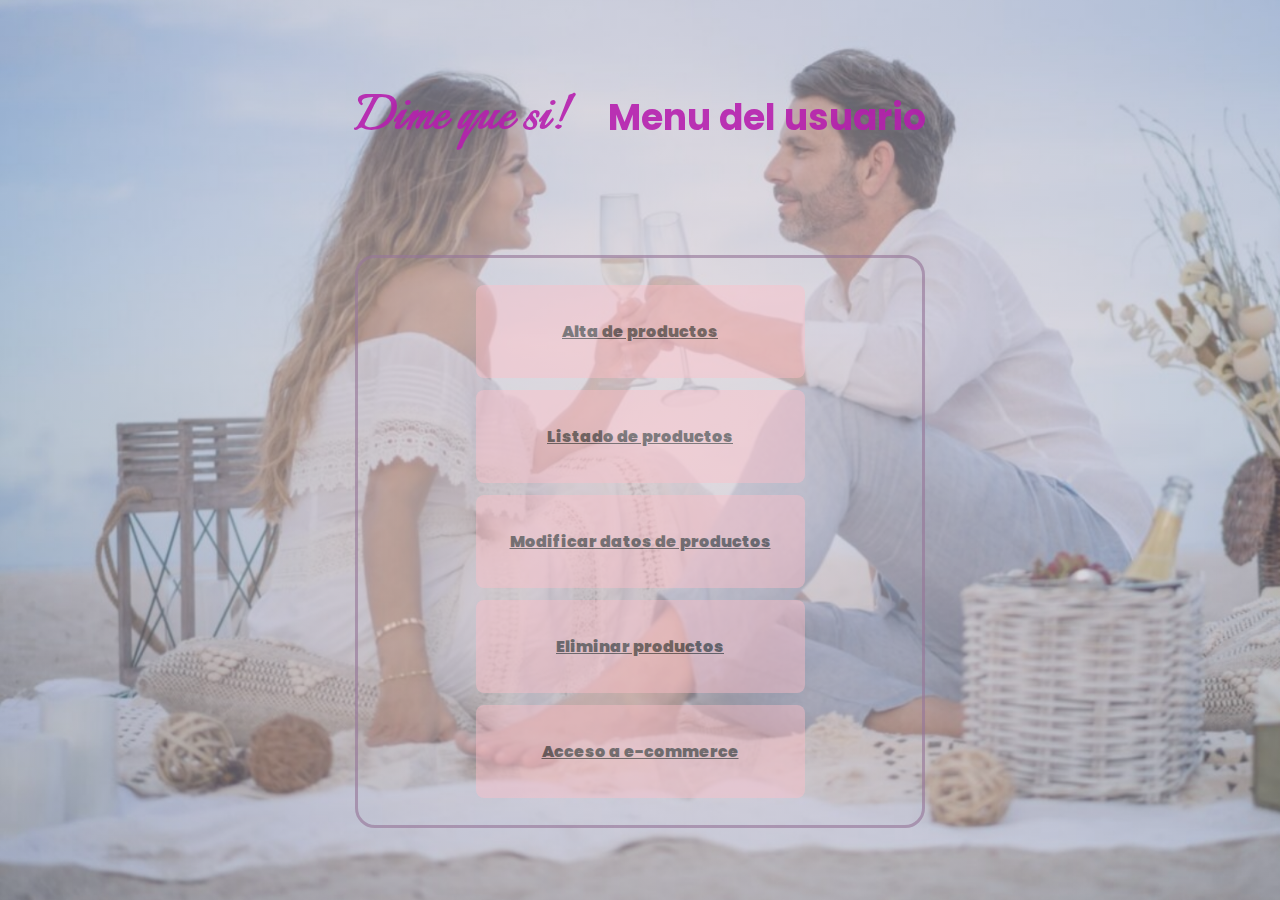
<file: index.html>
<!DOCTYPE html>
<html lang="es">

<head>
    <meta charset="UTF-8">
    <meta name="viewport" content="width=device-width, initial-scale=1.0">
    <title>Ejemplo de uso de la API</title>
    <link rel="stylesheet" href="estilos.css">
    <link rel="preconnect" href="https://fonts.googleapis.com">
    <link rel="preconnect" href="https://fonts.gstatic.com" crossorigin>
    <link
        href="https://fonts.googleapis.com/css2?family=Allura&family=Bebas+Neue&family=Hind:wght@300&family=Italianno&family=Montserrat:wght@300&display=swap"
        rel="stylesheet">
    <link
        href="https: //fonts.googleapis.com/css2? family= Allura & family= Bebas+Neue & family= Hind:wght@300 & family= Italianno & family= Montserrat:wght@300 & display=swap"
        rel="stylesheet">
    <link rel="preconnect" href="https://fonts.googleapis.com">
    <link rel="preconnect" href="https://fonts.gstatic.com" crossorigin>
    <link
        href="https://fonts.googleapis.com/css2?family=Allura&family=Bebas+Neue&family=Hind:wght@300&family=Italianno&family=Montserrat:wght@300&family=Poppins:wght@100&display=swap"
        rel="stylesheet">



</head>

<body class="contenedor">



    <header class="encabezado">
        <h1 class="titulo1">Dime que si!</h1>
        <br><br><br>
        <h3 class="titulo3">Menu del usuario</h3>
    </header>

    <main class="contenido">


        <table class="tabla">
            <tr>
                <td class="contenedor-centrado"><a class="bt" href="altas.html">Alta de productos</a></td>
            </tr>
            <tr>
                <td class="contenedor-centrado "><a class="bt" href="listado.html">Listado de productos</a></td>
            </tr>
            <tr>
                <td class="contenedor-centrado "><a class="bt" href="modificaciones.html">Modificar datos de
                        productos</a></td>
            </tr>
            <tr>
                <td class="contenedor-centrado "><a class="bt" href="listadoEliminar.html">Eliminar productos</a>
                </td>

            </tr>
            <tr>
                <td class="contenedor-centrado "><a class="bt" href="https://656e2326bc841305fa3e68b1--thriving-travesseiro-81ad45.netlify.app/">Acceso a e-commerce</a>
                </td>

            </tr>
        </table>
    </main>
    <footer class="pie"></footer>

</body>

</html>
</file>
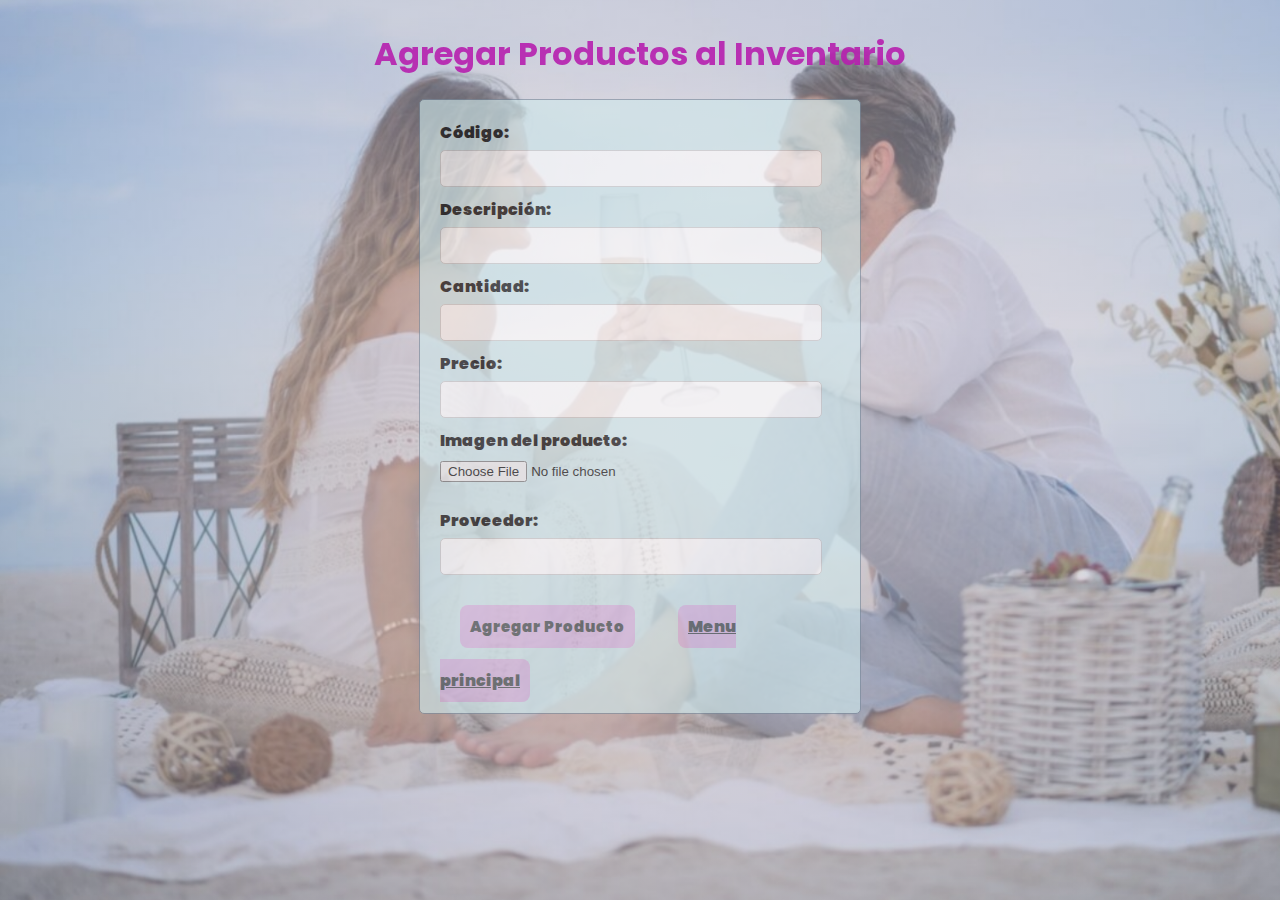
<file: altas.html>
<!DOCTYPE html>
<html lang="es">

<head>
    <meta charset="UTF-8">
    <meta http-equiv="X-UA-Compatible" content="IE=edge">
    <meta name="viewport" content="width=device-width, initial-scale=1.0">
    <title>Agregar producto</title>
    <link rel="stylesheet" href="estilos.css">
    <link rel="preconnect" href="https://fonts.googleapis.com">
    <link rel="preconnect" href="https://fonts.gstatic.com" crossorigin>
    <link
        href="https://fonts.googleapis.com/css2?family=Allura&family=Bebas+Neue&family=Hind:wght@300&family=Italianno&family=Montserrat:wght@300&display=swap"
        rel="stylesheet">
    <link
        href="https: //fonts.googleapis.com/css2? family= Allura & family= Bebas+Neue & family= Hind:wght@300 & family= Italianno & family= Montserrat:wght@300 & display=swap"
        rel="stylesheet">
    <link rel="preconnect" href="https://fonts.googleapis.com">
    <link rel="preconnect" href="https://fonts.gstatic.com" crossorigin>
    <link
        href="https://fonts.googleapis.com/css2?family=Allura&family=Bebas+Neue&family=Hind:wght@300&family=Italianno&family=Montserrat:wght@300&family=Poppins:wght@100&display=swap"
        rel="stylesheet">
</head>

<body>
    <h1>Agregar Productos al Inventario</h1>
    

    <!--enctype="multipart/form-data" es necesario para enviar archivos al back.-->
    <form id="formulario" enctype="multipart/form-data">
        <label for="codigo">Código:</label>
        <input type="text" id="codigo" name="codigo" required><br>

        <label for="descripcion">Descripción:</label>
        <input type="text" id="descripcion" name="descripcion" required><br>

        <label for="cantidad">Cantidad:</label>
        <input type="number" id="cantidad" name="cantidad" required><br>

        <label for="precio">Precio:</label>
        <input type="number" step="0.01" id="precio" name="precio" required><br>

        <label for="imagenProducto">Imagen del producto:</label>
        <input type="file" id="imagenProducto" name="imagen">

        <br><br>
        <label for="proveedorProducto">Proveedor:</label>
        <input type="text" id="proveedorProducto" name="proveedor">
        
        <button type="submit">Agregar Producto</button>
        <a class="menu" href="index.html">Menu principal</a>
    </form>

    <script>
        //const URL = "http://127.0.0.1:5000/"

        //Al subir al servidor, deberá utilizarse la siguiente ruta. USUARIO debe ser reemplazado por el nombre de usuario de Pythonanywhere
        const URL = "https://vepersano.pythonanywhere.com/"
        

        // Capturamos el evento de envío del formulario
        document.getElementById('formulario').addEventListener('submit', function (event) {
            event.preventDefault(); // Evitamos que se envie el form 

            var formData = new FormData();
            formData.append('codigo', document.getElementById('codigo').value);
            formData.append('descripcion', document.getElementById('descripcion').value);
            formData.append('cantidad', document.getElementById('cantidad').value);
            formData.append('precio', document.getElementById('precio').value);
            formData.append('imagen', document.getElementById('imagenProducto').files[0]);
            formData.append('proveedor', document.getElementById('proveedorProducto').value);
            
            // Realizamos la solicitud POST al servidor. El método POST se usa para enviar y crear nuevos datos en el servidor.
            fetch(URL + 'productos', {
                method: 'POST',
                body: formData // Aquí enviamos formData. Dado que formData puede contener archivos, no se utiliza JSON.
            })

                //Después de realizar la solicitud POST, se utiliza el método then() para manejar la respuesta del servidor.
                .then(function (response) {
                    if (response.ok) { 
                        //Si la respuesta es exitosa, convierte los datos de la respuesta a formato JSON.
                        return response.json(); 
                    } else {
                        // Si hubo un error, lanzar explícitamente una excepción
                        // para ser "catcheada" más adelante
                        throw new Error('Error al agregar el producto.');
                    }
                })

                //Respuesta OK, muestra una alerta informando que el producto se agregó correctamente y limpia los campos del formulario para que puedan ser utilizados para un nuevo producto.
                .then(function (data) {
                    alert('Producto agregado correctamente.');
                })

                // En caso de error, mostramos una alerta con un mensaje de error.
                .catch(function (error) {
                    alert('Error al agregar el producto.');
                })

                // Limpiar el formulario en ambos casos (éxito o error)
                .finally(function () {
                    document.getElementById('codigo').value = "";
                    document.getElementById('descripcion').value = "";
                    document.getElementById('cantidad').value = "";
                    document.getElementById('precio').value = "";
                    document.getElementById('imagenProducto').value = "";
                    document.getElementById('proveedorProducto').value = "";
                });
        })
    </script>
</body>

</html>
</file>
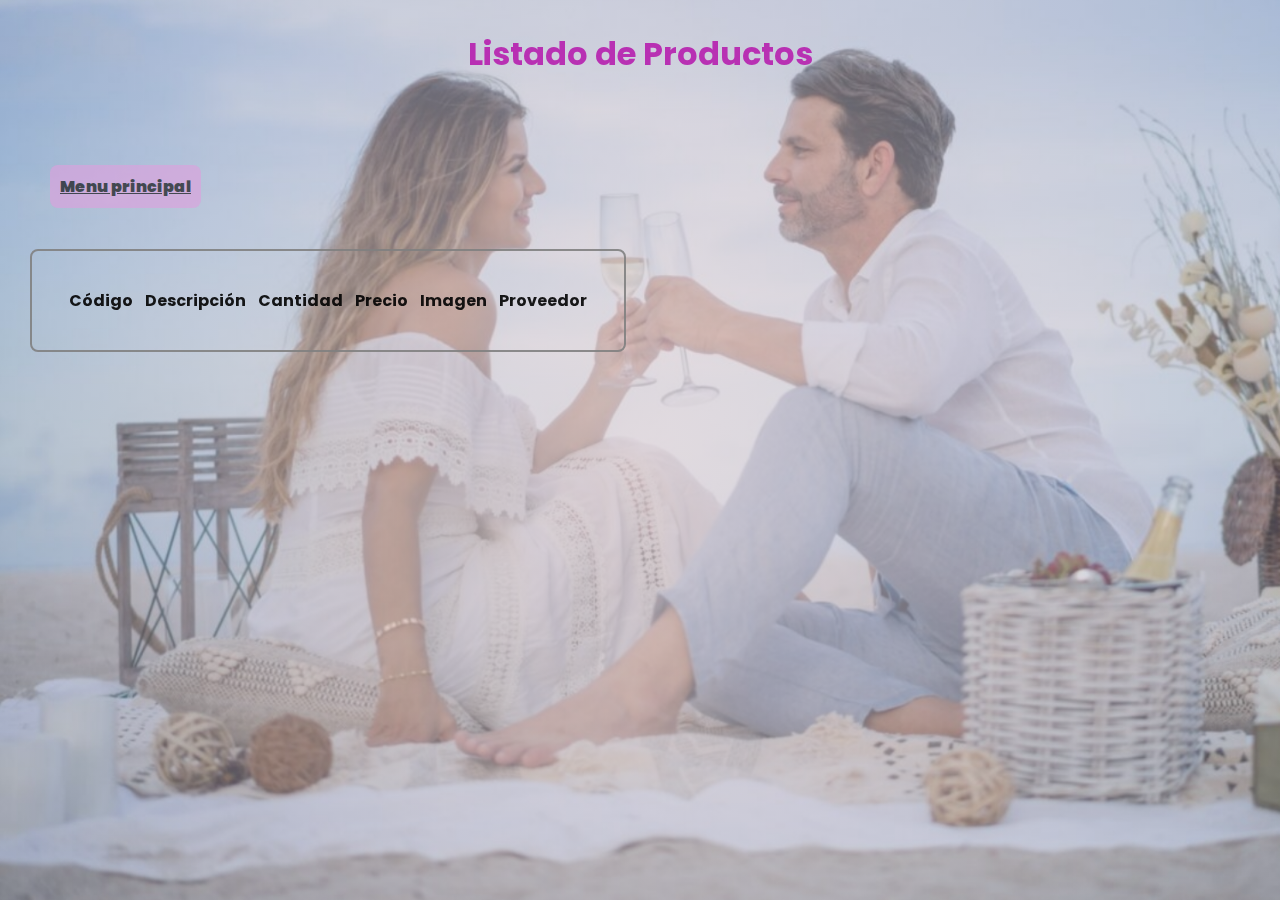
<file: listado.html>
<!DOCTYPE html>
<html lang="es">

<head>
    <meta charset="UTF-8">
    <meta http-equiv="X-UA-Compatible" content="IE=edge">
    <meta name="viewport" content="width=device-width, initial-scale=1.0">
    <title>Listado de Productos</title>
    <link rel="stylesheet" href="estilos.css">
    <link rel="preconnect" href="https://fonts.googleapis.com">
    <link rel="preconnect" href="https://fonts.gstatic.com" crossorigin>
    <link
        href="https://fonts.googleapis.com/css2?family=Allura&family=Bebas+Neue&family=Hind:wght@300&family=Italianno&family=Montserrat:wght@300&display=swap"
        rel="stylesheet">
    <link
        href="https: //fonts.googleapis.com/css2? family= Allura & family= Bebas+Neue & family= Hind:wght@300 & family= Italianno & family= Montserrat:wght@300 & display=swap"
        rel="stylesheet">
    <link rel="preconnect" href="https://fonts.googleapis.com">
    <link rel="preconnect" href="https://fonts.gstatic.com" crossorigin>
    <link
        href="https://fonts.googleapis.com/css2?family=Allura&family=Bebas+Neue&family=Hind:wght@300&family=Italianno&family=Montserrat:wght@300&family=Poppins:wght@100&display=swap"
        rel="stylesheet">
</head>

<body>
    <h1 class="titulo1">Listado de Productos</h1>
    <br><br><br>
    <div class="contenedor-centrado">
        <a class="menu" href="index.html">Menu principal</a>
    </div>
    <br><br>
    <table class = "lista"> <!-- Se crea una tabla para mostrar los productos. -->
        <thead> <!--Encabezado de la tabla con columnas para código, descripción, cantidad, precio y acciones.-->
            <tr>
                <th>Código</th>
                <th>Descripción</th>
                <th>Cantidad</th>
                <th align="right">Precio</th>
                <th>Imagen</th>
                <th align="right">Proveedor</th>

            </tr>
        </thead>
        <tbody id="tablaProductos"> </tbody>
    </table>



    <script>
        //const URL = "http://127.0.0.1:5000/"

        // Al subir al servidor, deberá utilizarse la siguiente ruta. USUARIO debe ser reemplazado por el nombre de usuario de Pythonanywhere
        const URL = "https://vepersano.pythonanywhere.com/"


        // Realizamos la solicitud GET al servidor para obtener todos los productos.
        fetch(URL + 'productos')
            .then(function (response) {
                if (response.ok) {
                    //Si la respuesta es exitosa (response.ok), convierte el cuerpo de la respuesta de formato JSON a un objeto JavaScript y pasa estos datos a la siguiente promesa then.
                    return response.json();
                } else {
                    // Si hubo un error, lanzar explícitamente una excepción para ser "catcheada" más adelante
                    throw new Error('Error al obtener los productos.');
                }
            })

            //Esta función maneja los datos convertidos del JSON.
            .then(function (data) {
                let tablaProductos = document.getElementById('tablaProductos'); //Selecciona el elemento del DOM donde se mostrarán los productos.

                // Iteramos sobre cada producto y agregamos filas a la tabla
                for (let producto of data) {
                    let fila = document.createElement('tr'); //Crea una nueva fila de tabla (<tr>) para cada producto.
                    fila.innerHTML = '<td>' + producto.codigo + '</td>' +
                        '<td>' + producto.descripcion + '</td>' +
                        '<td align="right">' + producto.cantidad + '</td>' +
                        '<td align="right">' + producto.precio + '</td>' +
                        // Mostrar miniatura de la imagen
                        //'<td><img src=./static/imagenes/' + producto.imagen_url +' alt="Imagen del producto" style="width: 100px;"></td>' + '<td align="right">' + producto.proveedor + '</td>';

                        //Al subir al servidor, deberá utilizarse la siguiente ruta. USUARIO debe ser reemplazado por el nombre de usuario de Pythonanywhere
                        '<td><img src=https://www.pythonanywhere.com/user/vepersano/files/home/vepersano/mysite/static/imagenes/' + producto.imagen_url + ' alt="Imagen del producto" style="width: 100px;"></td>' + '<td align="right">' + producto.proveedor + '</td>';

                    //Una vez que se crea la fila con el contenido del producto, se agrega a la tabla utilizando el método appendChild del elemento tablaProductos.
                    tablaProductos.appendChild(fila);
                }
            })

            //Captura y maneja errores, mostrando una alerta en caso de error al obtener los productos.
            .catch(function (error) {
                // Código para manejar errores
                alert('Error al obtener los productos.');
            });
    </script>
</body>

</html>
</file>
<file: estilos.css>
/* Estilos para todo el proyecto */
body {
    background-image: radial-gradient(circle, rgba(223, 211, 217, 0.769) 0%, rgba(121, 135, 169, 0.345) 100%), url(./imagen/lunaMiel21.png);
    background-repeat: no-repeat;
    color: black;
    background-size: cover;
    /* background-color: #fff; */
    background-attachment: fixed;
    opacity: 90%;
    font-weight: bolder;
    font-family: 'Poppins', sans-serif;
    margin:30px;
}

.contenedor {
    width: 100%;
    max-width: 1200px;
    margin: 20px auto;
    display: grid;
    text-align: center;
    justify-content: center;


    gap: 10px;
    grid-template-columns: repeat(4, 1fr);
    grid-template-rows: repeat(4, auto);

    grid-template-areas: "encabezado encabezado encabezado encabezado"
        "contenido contenido contenido contenido"
        "contenido contenido contenido contenido"
        "pie pie pie pie";
}

.contenedor .contenido {


    opacity: 70%;
    grid-area: contenido;
    font-family: 'Italianno', cursive;

    font-weight: bold;
    justify-content: center;
    padding: 30px;
}

.tabla .contenedor-centrado {
    display: block;
    align-items: center;
    justify-content: center;
    text-align: center;
    margin: 5px;
    padding: 20px;
    height: 100%;
    font-family: 'Poppins', sans-serif;
    border-radius: 8px;
    display: block;
    background-color: pink;
    opacity: 70%;
    gap: 20px;
    justify-content: center;
    color: black;
}

p {
    font-family: 'Poppins', sans-serif;

    color: black;
    gap: 20px;
    max-width: 400px;
    margin: 0 auto;
    padding: 20px;
}

h1,
h2,
h3,
h4,
h5,
h6 {
    text-align: center;
    color: rgb(182, 31, 174);
}

.contenedor .encabezado {
    grid-area: encabezado;
    display: flex;
    text-align: center;
    align-content: center;
    justify-content: center;
    width: 1200px;
}

.contenedor .pie {
    grid-area: pie;
}

.contenedor .encabezado .titulo3 {

    font-size: 36px;
    font-family: 'Poppins', sans-serif;
    align-items: center;
    text-align: right;
    display: flex;
    flex-wrap: nowrap;
    padding: 20px;
}

.contenedor .encabezado .titulo1 {

    font-size: 60px;
    font-family: 'Italianno', cursive;
    align-items: left;
    text-align: left;

    padding: 20px;
}


form {
    max-width: 400px;
    opacity: 70%;
    margin: 0 auto;
    padding: 20px;
    background-color: rgb(206, 231, 234);
    border: 1px solid lightslategray;
    border-radius: 5px;
    font-weight: bolder;
}

.contenido .tabla {
    display: flex;
    justify-content: center;

    font-family: 'Poppins', sans-serif;
    max-width: 50%;
    margin: 0 auto;
    padding: 20px;
    align-content: center;

    border: 3px solid rgb(150, 119, 153);
    border-radius: 20px;
}

/* table {
    max-width: 90%;
    margin: 0 auto;
    padding: 20px;
    background-color: white;
    border: 1px solid lightslategray;
    border-radius: 5px;
} */

label {
    display: block;
    margin-bottom: 5px;
}

input[type="text"],
input[type="number"],
textarea {
    width: 90%;
    padding: 10px;
    margin-bottom: 10px;
    border: 1px solid #cccccc;
    border-radius: 5px;
}

input[type="submit"] {
    padding: 10px;
    background-color: plum;
    color: #ffffff;
    border: none;
    border-radius: 5px;
    cursor: pointer;
}

input[type="submit"]:hover {
    background-color: #38334e;
}

button {
    align-items: center;
    justify-content: center;

    font-family: 'Poppins', sans-serif;
    font-size: 15px;

    margin: 20px;
    background-color: plum;
    padding: 10px;
    opacity: 70%;
    color: black;
    border: none;
    border-radius: 8px;
    font-weight: bolder;
}

button:hover {
    background-color: #a25ad696;

    transform: scale(1.1);
    transition: .2s;

}

.bt {
    display: block;
    align-items: center;
    justify-content: center;
    padding: 8px;
    margin: 4px;
    /* background-color: plum; */
    padding: 10px;

    color: black;
    border: none;
    border-radius: 20px;
    font-weight: 900;



    /* cursor: pointer;
    text-decoration: none;
    font-size: 85%; */
}

/* .contenedor-centrado:hover {
   
    color: beige;
    transform: scale(1.1);
    transition: .2s;
} */
/* 
th {
    padding: 10px;
    gap: 20px;
    margin: 5px;

} */



.menu {
    align-items: center;
    justify-content: center;

    margin: 20px;
    background-color: plum;
    padding: 10px;
    opacity: 70%;
    color: black;
    border: none;
    border-radius: 8px;
    font-weight: 900;
}

.menu:hover {
    background-color: #a25ad696;
    transform: scale(1.1);
    transition: .2s;
}

.lista {

    align-items: right;
    align-content: center;
    border: 2px solid grey;
    border-radius: 8px;
    gap: 20px;
    padding: 30px;

}
th {
    padding: 5px;
    gap: 20;
    margin: 10px;

}

/* a {
    padding: 8px;
    margin:4px;
    background-color: #fdab13;
    color: #ffffff;
    border: none;
    border-radius: 5px;
    cursor: pointer;
    text-decoration: none;
    font-size: 85%;
}

a:hover {
    background-color: #cd7b00;
} */
@media screen and (max-width: 768px) {
    .contenedor {
        grid-template-areas: "encabezado encabezado encabezado encabezado "
            "contenido contenido contenido contenido"
            "contenido contenido contenido contenido"

            "pie pie pie pie";
    }

    .contenedor {
        margin: 5px;
        max-width: 600px;
    }

}
</file>
